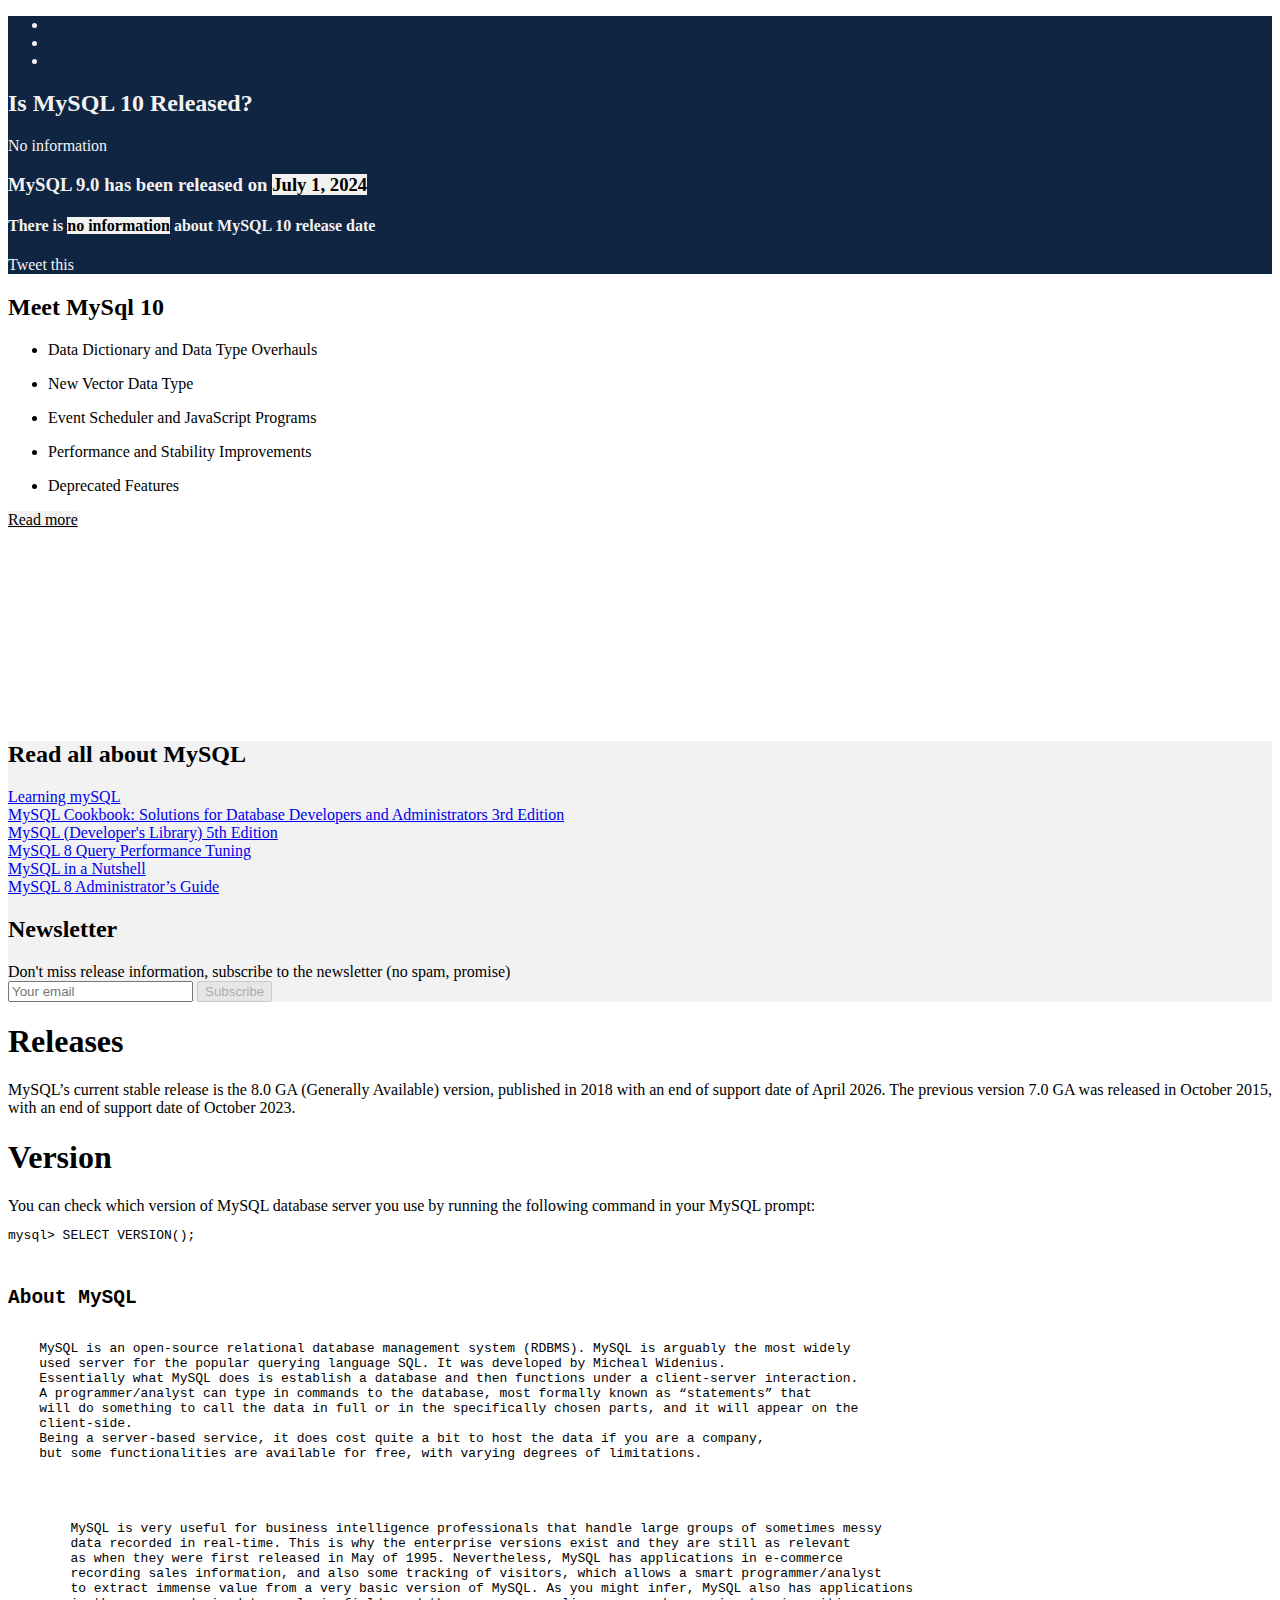
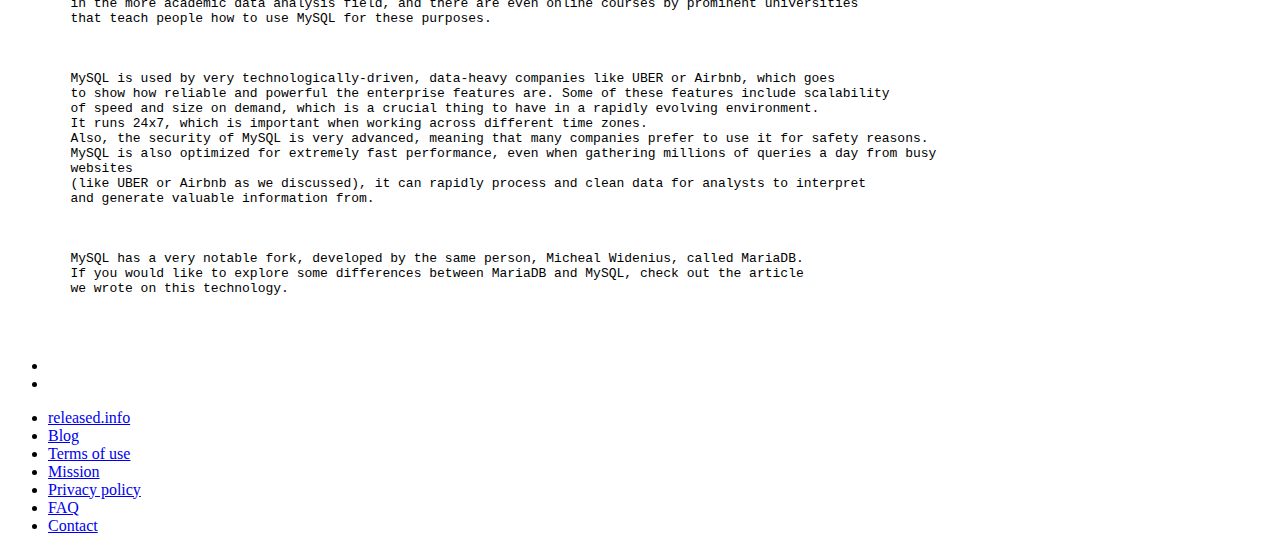
<file: index.html>
<!DOCTYPE html>
<html lang="en">
<!--timestamp=1742775809-->

<head>
  <meta charset="UTF-8">
  <meta name="viewport" content="width=device-width, initial-scale=1.0">
  <meta http-equiv="X-UA-Compatible" content="ie=edge">
  <link rel="stylesheet" href="./theme.css">
  <link href="https://fonts.googleapis.com/css2?family=Roboto:wght@100;300;400&display=swap" rel="stylesheet">
  <script async src="https://pagead2.googlesyndication.com/pagead/js/adsbygoogle.js?client=ca-pub-1473157258033791"
          crossorigin="anonymous"></script>
  
  <title>
    Is MySQL 10 Released?
  </title>
  <link rel="icon" href="https://released.info/assets/img/technologies/mysql/mysql.ico" type="image/svg+xml">
  <meta name="description" content="Is MySQL 10 Released?">
  <meta name="keywords" content="MySQL, DB, database, sql">
  <meta name=”robots” content="index, follow">

  <!-- facebook -->
  <meta property="og:url" content="https://is.mysql.released.info" />
  <meta property="og:type" content="website" />
  <meta property="og:title" content="Is MySQL 10 Released?" />
  <meta property="og:description" content="There is no information about MySql 10 release! Still waiting! #released.info" />
  <meta property="og:image" content="https://released.info/assets/img/technologies/mysql/mysql-logo.png" />

  <!-- twitter -->
  <meta name="twitter:card" content="summary" />
  <meta name="twitter:site" content="ReleasedInfo" />
  <meta name="twitter:title" content="Is MySQL 10 Released?" />
  <meta name="twitter:description" content="There is no information about MySql 10 release! Still waiting! #released.info" />
  <meta name="twitter:image" content="https://released.info/assets/img/technologies/mysql/mysql-logo.png" />

  <meta name="url" content="https://is.mysql.released.info" />
  <!-- Global site tag (gtag.js) - Google Analytics -->
  <script async src="https://www.googletagmanager.com/gtag/js?id=G-WBTV53QWXQ"></script>
  <script>
    window.dataLayer = window.dataLayer || [];
    function gtag(){dataLayer.push(arguments);}
    gtag('js', new Date());

    gtag('config', 'G-WBTV53QWXQ');
  </script>
</head>

<body>

  <input id="released-days" type="hidden" value="-1" />

  <main role="main">
    <a href="https://released.info/index.html" class="go-back"><i class="bi bi-arrow-left"></i></a>

    <section class="released-info">
      <div class="container-lg">
        <ul class="social-links">
          <li>
            <a class="share-linkedin" target="_blank">
              <i class="bi bi-linkedin"></i>
            </a>
          </li>
          <li>
            <a class="share-facebook" target="_blank">
              <i class="bi bi-facebook"></i>
            </a>
          </li>
          <li>
            <a class="share-twitter" target="_blank">
              <i class="bi bi-twitter"></i>
            </a>
          </li>
        </ul>
        <h2>
          Is MySQL 10 Released?
        </h2>
        <div class="row">
          <div class="col-lg-8">

            <div id="logo">
              <span role="img" aria-label="${configuration.logoAlt}"
                style="background-image: url(&#39;https://released.info/assets/img/technologies/mysql/mysql-logo.png&#39;);">
              </span>
            </div>

            <!-- CHOOSE ONE OF BELOW SECTIONS HERE -->

            
            
            
            <span>
              <div class="white-box" id="no-information">
                No information
              </div>
            </span>

            <!-- END -->

          </div>
        </div>
        <div class="row">
          <div class="col-lg-8">
            <h3 id="highlightTextDescription1">
              MySQL 9.0 has been released on <span class="btn-primary">July 1, 2024</span>
            </h3>
          </div>
          <div class="col-lg-8">
            <h4 id="highlightTextDescription2">
              There is <span class="btn-primary">no information</span> about MySQL 10 release date
            </h4>
          </div>
        </div>
        <div class="text-center">
          <a class="share-twitter" target="_blank">
            <i class="bi bi-twitter"></i>
            Tweet this
          </a>
        </div>
      </div>
    </section>

    <section class="features-section">
      <div class="container-lg">
        <h2>
          Meet MySql 10
        </h2>
        <div class="row mb-5">
          <div class="col-md-5">

            <ul>
              <li>
                Data Dictionary and Data Type Overhauls
              </li>
            </ul>

            <ul>
              <li>
                New Vector Data Type
              </li>
            </ul>

            <ul>
              <li>
                Event Scheduler and JavaScript Programs
              </li>
            </ul>

          </div>
          <div class="col-md-5">
            <ul>
              <li>
                Performance and Stability Improvements
              </li>
            </ul>
            <ul>
              <li>
                Deprecated Features
              </li>
            </ul>
          </div>
        </div>
        <div class="text-center">
          <a target="_blank" href="https://dev.mysql.com/blog-archive/are-you-ready-for-mysql-10/" class="btn btn-primary btn-lg">Read more</a>
        </div>
      </div>
      <div class="logo-container">
        <span role="img" aria-label="${configuration.logoAlt2}"
          style="background-image: url(&#39;https://released.info/assets/img/technologies/mysql/mysql-logo2.png&#39;);">
        </span>
      </div>
    </section>

    <section class="posts-section">
      <div class="container-lg">
        <h2>
          Read all about MySQL
        </h2>
        <div class="row">

          
            <!-- repeat below container for each image: -->
            <div class="col-md-4">
              <!-- <span role="img" aria-label="_IMAGE_ALT_" style="background-image: url('_ITERATOR_IMAGE_SRC_');">-->
              <span role="img" aria-label="${post.imageAlt}"
                style="background-image: url(&#39;https://released.info/assets/img/technologies/mysql/book-learning-mySQL.jpg&#39;);">
                <a target="_blank" href="https://www.amazon.de/-/en/Hugh-Williams-ebook/dp/B004LRPBCK?&amp;_encoding=UTF8&amp;tag=released-info-21&amp;linkCode=ur2&amp;linkId=dfeb953cfdf2d6358f328d6dd3fa59ab&amp;camp=1638&amp;creative=6742">
                  <span>
                    Learning mySQL
                  </span>
                </a>
              </span>
            </div>
            <!-- repeat end -->
          
            <!-- repeat below container for each image: -->
            <div class="col-md-4">
              <!-- <span role="img" aria-label="_IMAGE_ALT_" style="background-image: url('_ITERATOR_IMAGE_SRC_');">-->
              <span role="img" aria-label="${post.imageAlt}"
                style="background-image: url(&#39;https://released.info/assets/img/technologies/mysql/book-mysql-cookbook.jpg&#39;);">
                <a target="_blank" href="https://www.amazon.de/-/en/Paul-DuBois-ebook/dp/B00M7EN798?&amp;_encoding=UTF8&amp;tag=released-info-21&amp;linkCode=ur2&amp;linkId=f7ecb6ae53b0fc5cb87893a2bca7543d&amp;camp=1638&amp;creative=6742">
                  <span>
                    MySQL Cookbook: Solutions for Database Developers and Administrators 3rd Edition
                  </span>
                </a>
              </span>
            </div>
            <!-- repeat end -->
          
            <!-- repeat below container for each image: -->
            <div class="col-md-4">
              <!-- <span role="img" aria-label="_IMAGE_ALT_" style="background-image: url('_ITERATOR_IMAGE_SRC_');">-->
              <span role="img" aria-label="${post.imageAlt}"
                style="background-image: url(&#39;https://released.info/assets/img/technologies/mysql/book-mysql.jpg&#39;);">
                <a target="_blank" href="https://www.amazon.de/-/en/Paul-DuBois-ebook/dp/B00C2SFK2Q?&amp;_encoding=UTF8&amp;tag=released-info-21&amp;linkCode=ur2&amp;linkId=a38aa13fea70db3c1f75d2893ba759b7&amp;camp=1638&amp;creative=6742">
                  <span>
                    MySQL (Developer's Library) 5th Edition
                  </span>
                </a>
              </span>
            </div>
            <!-- repeat end -->
          
            <!-- repeat below container for each image: -->
            <div class="col-md-4">
              <!-- <span role="img" aria-label="_IMAGE_ALT_" style="background-image: url('_ITERATOR_IMAGE_SRC_');">-->
              <span role="img" aria-label="${post.imageAlt}"
                style="background-image: url(&#39;https://released.info/assets/img/technologies/mysql/book-mysql-9-query-performance-tuning.jpg&#39;);">
                <a target="_blank" href="https://www.amazon.de/-/en/Jesper-Wisborg-Krogh-ebook/dp/B085ZD69WH?&amp;_encoding=UTF8&amp;tag=released-info-21&amp;linkCode=ur2&amp;linkId=bb6298308198334de2e79fcb3370705a&amp;camp=1638&amp;creative=6742">
                  <span>
                    MySQL 8 Query Performance Tuning
                  </span>
                </a>
              </span>
            </div>
            <!-- repeat end -->
          
            <!-- repeat below container for each image: -->
            <div class="col-md-4">
              <!-- <span role="img" aria-label="_IMAGE_ALT_" style="background-image: url('_ITERATOR_IMAGE_SRC_');">-->
              <span role="img" aria-label="${post.imageAlt}"
                style="background-image: url(&#39;https://released.info/assets/img/technologies/mysql/book-mysql-in-a-nutshell.jpg&#39;);">
                <a target="_blank" href="https://www.amazon.de/-/en/Russell-Dyer-ebook/dp/B0043D2EJ0?&amp;_encoding=UTF8&amp;tag=released-info-21&amp;linkCode=ur2&amp;linkId=20612dfa05f4485b3b97b26bfce34707&amp;camp=1638&amp;creative=6742">
                  <span>
                    MySQL in a Nutshell
                  </span>
                </a>
              </span>
            </div>
            <!-- repeat end -->
          
            <!-- repeat below container for each image: -->
            <div class="col-md-4">
              <!-- <span role="img" aria-label="_IMAGE_ALT_" style="background-image: url('_ITERATOR_IMAGE_SRC_');">-->
              <span role="img" aria-label="${post.imageAlt}"
                style="background-image: url(&#39;https://released.info/assets/img/technologies/mysql/book-mysql-8-administrators_guide.jpg&#39;);">
                <a target="_blank" href="https://www.amazon.de/-/en/Chintan-Mehta-ebook/dp/B07933NWT2?&amp;_encoding=UTF8&amp;tag=released-info-21&amp;linkCode=ur2&amp;linkId=27ac084dd3152c095bfaf7a7ed78cf51&amp;camp=1638&amp;creative=6742">
                  <span>
                    MySQL 8 Administrator’s Guide
                  </span>
                </a>
              </span>
            </div>
            <!-- repeat end -->
          

        </div>

        <div class="newsletter">
          <div class="mail">
            <h2>Newsletter</h2>
            <!-- Begin Mailchimp Signup Form -->
            <div id="mc_embed_signup">
              <form
                action="https://released.us6.list-manage.com/subscribe/post?u=0428faa28beab3ea9ff42ad78&amp;id=9cb5e584d5"
                method="post" id="mc-embedded-subscribe-form" name="mc-embedded-subscribe-form" class="validate"
                target="_blank" novalidate>
                <div id="mc_embed_signup_scroll">
                  <label for="mce-EMAIL">Don't miss release information, subscribe to the newsletter (no spam,
                    promise)</label>
                  <div id="input-container">
                    <input type="email" value="" name="EMAIL" class="email form-control" id="mce-EMAIL"
                      placeholder="Your email" required>
                    <input type="submit" value="Subscribe" name="subscribe" id="mc-embedded-subscribe" disabled
                      class="button btn btn-warning">
                  </div>
                  <!-- real people should not fill this in and expect good things - do not remove this or risk form bot signups-->
                  <div style="position: absolute; left: -5000px;" aria-hidden="true"><input type="text"
                      name="b_0428faa28beab3ea9ff42ad78_9cb5e584d5" tabindex="-1" value=""></div>
                </div>
              </form>
            </div>
            <!--End mc_embed_signup-->
          </div>
        </div>

      </div>
    </section>

    <section class="about-section">
      <div class="container-lg">
        <div>
    <h1>Releases</h1>
    MySQL’s current stable release is the 8.0 GA (Generally Available) version, published in 2018 with an
    end of support date of April 2026. The previous version 7.0 GA was released in October 2015,
    with an end of support date of October 2023.
    <h1>Version</h1>
    You can check which version of MySQL database server you use by running the following command in your MySQL prompt:
    <pre>mysql> SELECT VERSION();<pre>
    <h2>About MySQL</h2>
    MySQL is an open-source relational database management system (RDBMS). MySQL is arguably the most widely
    used server for the popular querying language SQL. It was developed by Micheal Widenius.
    Essentially what MySQL does is establish a database and then functions under a client-server interaction.
    A programmer/analyst can type in commands to the database, most formally known as “statements” that
    will do something to call the data in full or in the specifically chosen parts, and it will appear on the
    client-side.
    Being a server-based service, it does cost quite a bit to host the data if you are a company,
    but some functionalities are available for free, with varying degrees of limitations.<br />
    <div id="hidden-about"><br />
        MySQL is very useful for business intelligence professionals that handle large groups of sometimes messy
        data recorded in real-time. This is why the enterprise versions exist and they are still as relevant
        as when they were first released in May of 1995. Nevertheless, MySQL has applications in e-commerce
        recording sales information, and also some tracking of visitors, which allows a smart programmer/analyst
        to extract immense value from a very basic version of MySQL. As you might infer, MySQL also has applications
        in the more academic data analysis field, and there are even online courses by prominent universities
        that teach people how to use MySQL for these purposes.<br />
        <br />
        MySQL is used by very technologically-driven, data-heavy companies like UBER or Airbnb, which goes
        to show how reliable and powerful the enterprise features are. Some of these features include scalability
        of speed and size on demand, which is a crucial thing to have in a rapidly evolving environment.
        It runs 24x7, which is important when working across different time zones.
        Also, the security of MySQL is very advanced, meaning that many companies prefer to use it for safety reasons.
        MySQL is also optimized for extremely fast performance, even when gathering millions of queries a day from busy
        websites
        (like UBER or Airbnb as we discussed), it can rapidly process and clean data for analysts to interpret
        and generate valuable information from.<br />
        <br />
        MySQL has a very notable fork, developed by the same person, Micheal Widenius, called MariaDB.
        If you would like to explore some differences between MariaDB and MySQL, check out the article
        we wrote on this technology.<br />
    </div>
</div>
      </div>
    </section>

  </main>

  <!-- paths should be set to assets in main domain folder -->
  <footer class="footer-dark">
    <div class="container-lg">
      <ul class="social-links">
        <li>
          <a href="https://www.facebook.com/Releasedinfo-102741385375480/" rel="nofollow noopener">
            <i class="bi bi-facebook"></i>
          </a>
        </li>
        <li>
          <a href="https://twitter.com/ReleasedInfo" rel="nofollow noopener">
            <i class="bi bi-twitter"></i>
          </a>
        </li>
      </ul>
      <ul>
        <li class="highlight">
          <a href="https://released.info/index.html">
            <i class="bi bi-clock"></i> released.info
          </a>
        </li>
        <li>
          <a target="_blank" href="https://blog.released.info">
            Blog
          </a>
        </li>
        <li>
          <a href="https://released.info/terms.html">
            Terms of use
          </a>
        </li>
        <li>
          <a href="https://released.info/mission.html">
            Mission
          </a>
        </li>
        <li>
          <a href="https://released.info/privacy.html">
            Privacy policy
          </a>
        </li>
        <li>
          <a href="https://released.info/faq.html">
            FAQ
          </a>
        </li>
        <li>
          <a href="https://released.info/contact.html">
            Contact
          </a>
        </li>
      </ul>
    </div>
  </footer>

  <!-- paths should be set to assets in main domain folder -->
  <script src="https://released.info/assets/js/vendor/jquery-3.6.0.min.js"></script>
  <script src="https://released.info/assets/js/vendor/jquery.confetti.js"></script>
  <script src="https://released.info/assets/js/vendor/odometer.min.js"></script>
  <script src="https://released.info/assets/js/shared.js"></script>
  <script src="https://released.info/assets/js/technology.js"></script>
</body>

</html>
</file>
<file: theme.css>
/* path should be set to assets in main domain folder */
@import url('https://released.info/assets/css/technology.css');

/* TOP SECTION BACKGROUND COLOR */
.released-info {
  background-color: #102542;
}
.odometer.odometer-auto-theme .odometer-digit,
.odometer.odometer-theme-train-station .odometer-digit {
  color: #102542;
}

/* TOP SECTION FONT COLOR */
.released-info,
.released-info a {
  color: #f2f2f2 !important;
}

/* BOTTOM SECTION BACKGROUND */
.posts-section,
.btn-primary {
  background-color: #f2f2f2 !important;
}

/* BOTTOM SECTION FONT COLOR */
.posts-section,
.btn-primary {
  color: #000 !important;
}

/* IMAGE */
.features-section .logo-container {
  height: 15vw;
  max-height: 220px;
  min-height: 100px;
}
</file>
